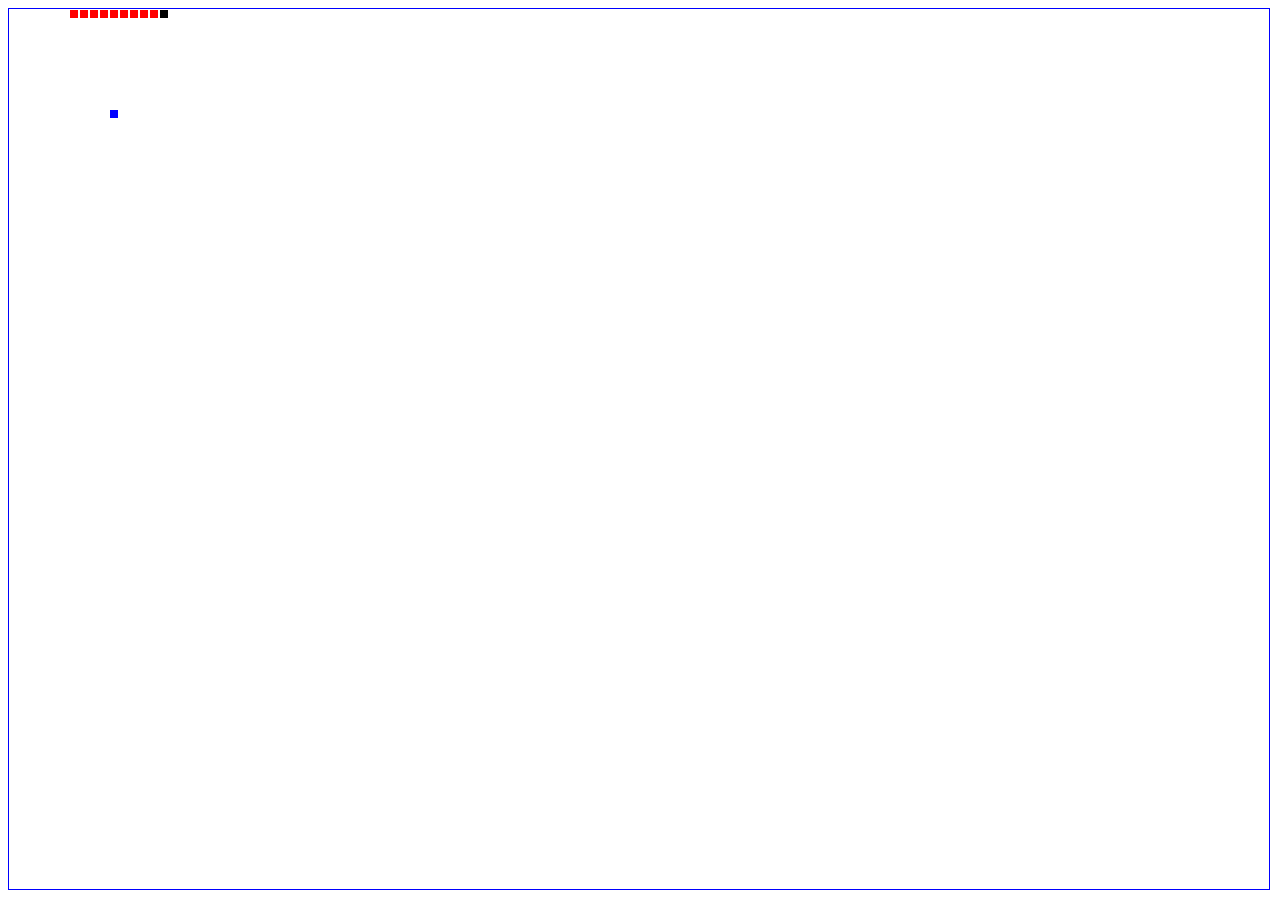
<file: snake/snake.html>
<!DOCTYPE html>
<html>
<head>
    <meta charset="utf-8" />
    <title>Duc Le Project - Snake</title>
	<link rel="stylesheet" type="text/css" href="css.css">
    <script type="text/javascript" src="game_snake.js"></script>
</head>
<body>
<body onload="startGame()">
</body>
</html>
</file>
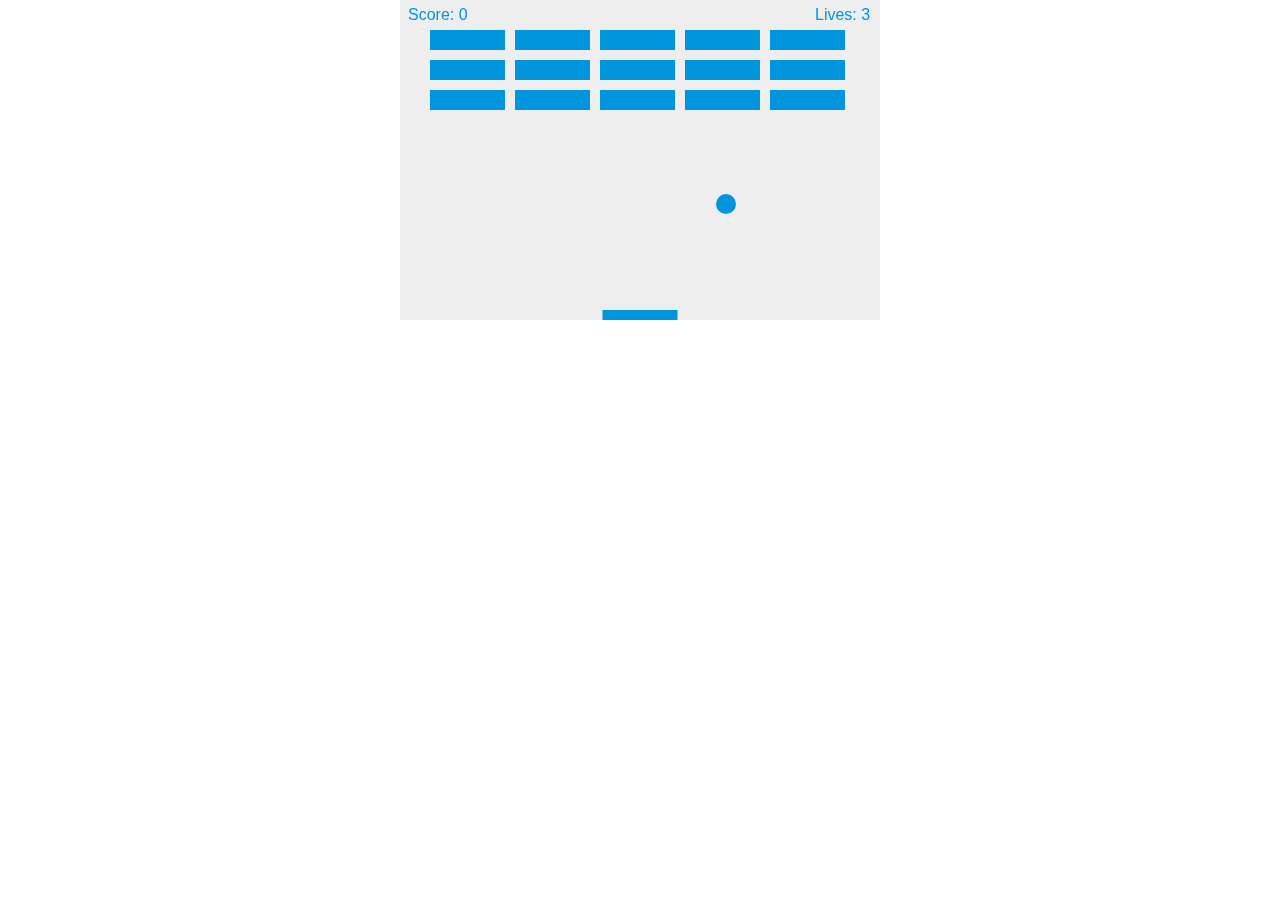
<file: JavascriptGame/HTML/ban_gach.html>
<!DOCTYPE html>
<html>
<head>
    <meta charset="utf-8" />
    <title>Gamedev Canvas Workshop</title>
    <style>
    	* { padding: 0; margin: 0; }
    	canvas { background: #eee; display: block; margin: 0 auto; }
    </style>
</head>
<body>
<canvas id="myCanvas" width="480" height="320"></canvas>
<script language="JavaScript">
var canvas = document.getElementById("myCanvas");
var ctx = canvas.getContext("2d");
var ballRadius = 10;
var x = canvas.width/2;
var y = canvas.height-30;
var dx = 2;
var dy = -2;
var paddleHeight = 10;
var paddleWidth = 75;
var paddleX = (canvas.width-paddleWidth)/2;
var rightPressed = false;
var leftPressed = false;
var brickRowCount = 5;
var brickColumnCount = 3;
var brickWidth = 75;
var brickHeight = 20;
var brickPadding = 10;
var brickOffsetTop = 30;
var brickOffsetLeft = 30;
var score = 0;
var lives = 3;

var bricks = [];
for(var c=0; c<brickColumnCount; c++) {
  bricks[c] = [];
  for(var r=0; r<brickRowCount; r++) {
    bricks[c][r] = { x: 0, y: 0, status: 1 };
  }
}

document.addEventListener("keydown", keyDownHandler, false);
document.addEventListener("keyup", keyUpHandler, false);
document.addEventListener("mousemove", mouseMoveHandler, false);

function keyDownHandler(e) {
  if(e.keyCode == 39) {
    rightPressed = true;
  }
  else if(e.keyCode == 37) {
    leftPressed = true;
  }
}
function keyUpHandler(e) {
  if(e.keyCode == 39) {
    rightPressed = false;
  }
  else if(e.keyCode == 37) {
    leftPressed = false;
  }
}
function mouseMoveHandler(e) {
  var relativeX = e.clientX - canvas.offsetLeft;
  if(relativeX > 0 && relativeX < canvas.width) {
    paddleX = relativeX - paddleWidth/2;
  }
}
function collisionDetection() {
  for(var c=0; c<brickColumnCount; c++) {
    for(var r=0; r<brickRowCount; r++) {
      var b = bricks[c][r];
      if(b.status == 1) {
        if(x > b.x && x < b.x+brickWidth && y > b.y && y < b.y+brickHeight) {
          dy = -dy;
          b.status = 0;
          score++;
          if(score == brickRowCount*brickColumnCount) {
            alert("YOU WIN, CONGRATS!");
            document.location.reload();
          }
        }
      }
    }
  }
}

function drawBall() {
  ctx.beginPath();
  ctx.arc(x, y, ballRadius, 0, Math.PI*2);
  ctx.fillStyle = "#0095DD";
  ctx.fill();
  ctx.closePath();
}
function drawPaddle() {
  ctx.beginPath();
  ctx.rect(paddleX, canvas.height-paddleHeight, paddleWidth, paddleHeight);
  ctx.fillStyle = "#0095DD";
  ctx.fill();
  ctx.closePath();
}
function drawBricks() {
  for(var c=0; c<brickColumnCount; c++) {
    for(var r=0; r<brickRowCount; r++) {
      if(bricks[c][r].status == 1) {
        var brickX = (r*(brickWidth+brickPadding))+brickOffsetLeft;
        var brickY = (c*(brickHeight+brickPadding))+brickOffsetTop;
        bricks[c][r].x = brickX;
        bricks[c][r].y = brickY;
        ctx.beginPath();
        ctx.rect(brickX, brickY, brickWidth, brickHeight);
        ctx.fillStyle = "#0095DD";
        ctx.fill();
        ctx.closePath();
      }
    }
  }
}
function drawScore() {
  ctx.font = "16px Arial";
  ctx.fillStyle = "#0095DD";
  ctx.fillText("Score: "+score, 8, 20);
}
function drawLives() {
  ctx.font = "16px Arial";
  ctx.fillStyle = "#0095DD";
  ctx.fillText("Lives: "+lives, canvas.width-65, 20);
}

function draw() {
  ctx.clearRect(0, 0, canvas.width, canvas.height);
  drawBricks();
  drawBall();
  drawPaddle();
  drawScore();
  drawLives();
  collisionDetection();

  if(x + dx > canvas.width-ballRadius || x + dx < ballRadius) {
    dx = -dx;
  }
  if(y + dy < ballRadius) {
    dy = -dy;
  }
  else if(y + dy > canvas.height-ballRadius) {
    if(x > paddleX && x < paddleX + paddleWidth) {
      dy = -dy;
    }
    else {
      lives--;
      if(!lives) {
        alert("GAME OVER");
        document.location.reload();
      }
      else {
        x = canvas.width/2;
        y = canvas.height-30;
        dx = 3;
        dy = -3;
        paddleX = (canvas.width-paddleWidth)/2;
      }
    }
  }

  if(rightPressed && paddleX < canvas.width-paddleWidth) {
    paddleX += 7;
  }
  else if(leftPressed && paddleX > 0) {
    paddleX -= 7;
  }

  x += dx;
  y += dy;
  requestAnimationFrame(draw);
}

draw();
</script> 
</body>
</html>
</file>
<file: snake/css.css>
canvas {  
    border: 1px solid blue;
}
</file>
